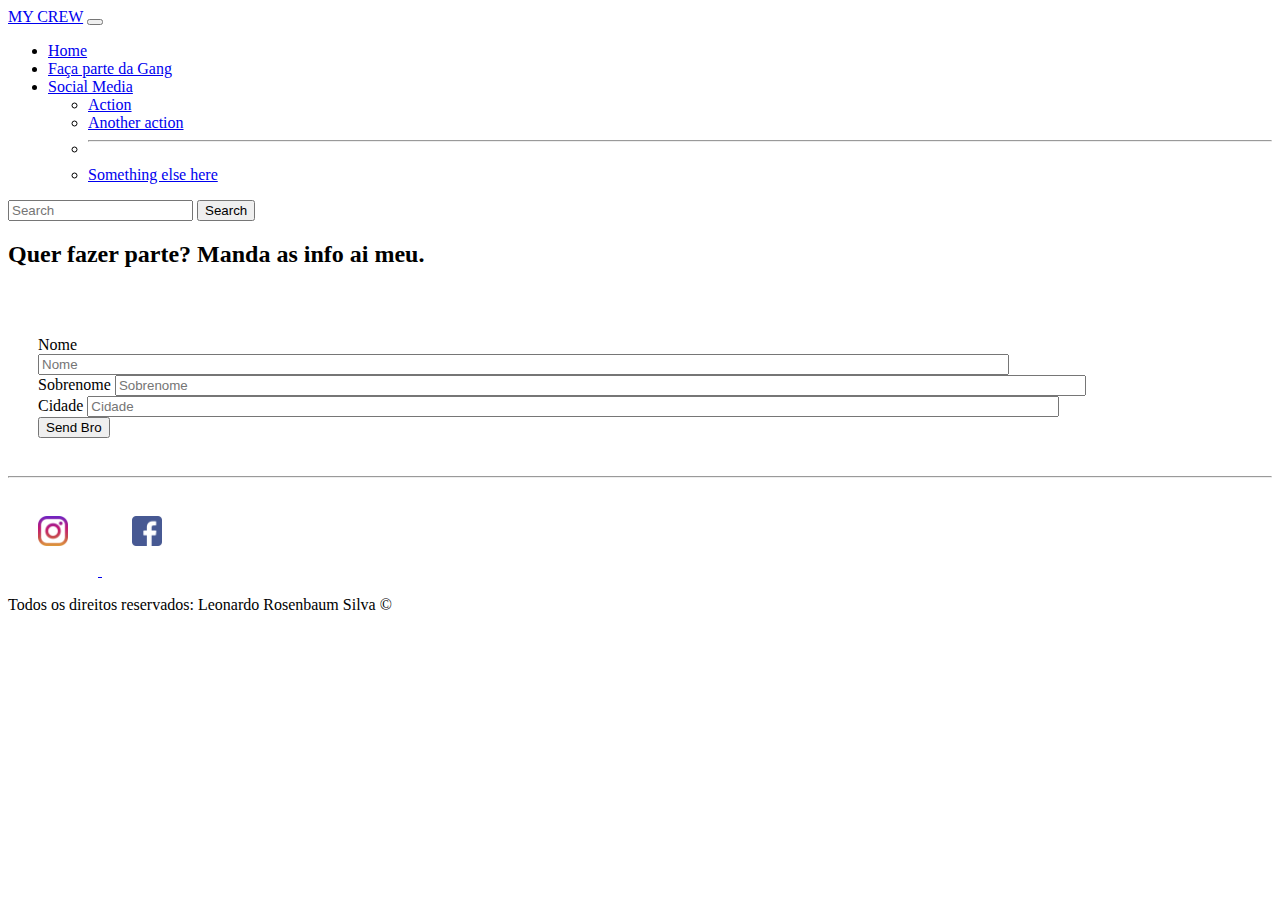
<file: fullsite/bootstrap/contato.html>
<!doctype html>
<html lang="en">

<head>
    <!-- Required meta tags -->
    <meta charset="utf-8">
    <meta name="viewport" content="width=device-width, initial-scale=1">

    <!-- Bootstrap CSS -->
    <link href="css/style.css" rel="stylesheet">
    <link href="https://cdn.jsdelivr.net/npm/bootstrap@5.0.2/dist/css/bootstrap.min.css" rel="stylesheet"
        integrity="sha384-EVSTQN3/azprG1Anm3QDgpJLIm9Nao0Yz1ztcQTwFspd3yD65VohhpuuCOmLASjC" crossorigin="anonymous">

    <title>GANG</title>
</head>

<body>

    <body>
        <!--Navibar-->
        <nav class="navbar navbar-expand-lg navbar-light bg-dark">
            <div class="container-fluid">
                <a class="navbar-brand text-light" href="#">MY CREW</a>
                <button class="navbar-toggler" type="button" data-bs-toggle="collapse"
                    data-bs-target="#navbarSupportedContent" aria-controls="navbarSupportedContent"
                    aria-expanded="false" aria-label="Toggle navigation">
                    <span class="navbar-toggler-icon"></span>
                </button>
                <div class="collapse navbar-collapse " id="navbarSupportedContent">
                    <ul class="navbar-nav me-auto mb-2 mb-lg-0 ">
                        <li class="nav-item">
                            <a class="nav-link active text-light" aria-current="page" href="siteCompleto.html">Home</a>
                        </li>
                        <li class="nav-item">
                            <a class="nav-link active text-light" aria-current="page" href="contato.html">Faça parte da
                                Gang</a>
                        </li>
                        <li class="nav-item dropdown">
                            <a class="nav-link dropdown-toggle text-light" href="#" id="navbarDropdown" role="button"
                                data-bs-toggle="dropdown" aria-expanded="false">
                                Social Media
                            </a>
                            <ul class="dropdown-menu" aria-labelledby="navbarDropdown">
                                <li><a class="dropdown-item" href="#">Action</a></li>
                                <li><a class="dropdown-item" href="#">Another action</a></li>
                                <li>
                                    <hr class="dropdown-divider">
                                </li>
                                <li><a class="dropdown-item" href="#">Something else here</a></li>
                            </ul>
                        </li>
                    </ul>
                    <form class="d-flex">
                        <input class="form-control me-2" type="search" placeholder="Search" aria-label="Search">
                        <button class="btn btn-outline-light" type="submit">Search</button>
                    </form>
                </div>
            </div>
        </nav>

        <!--Forms-->
        <h2 class="text-center">Quer fazer parte? Manda as info ai meu.</h2>
        <br>
        <div class="col-md-6">
        <form class="p-30">
            <div class="form-row">
                <div class="col-md-6 mb-3">
                    <label for="nome">Nome</label><br>
                    <input autocomplete="off" type="text" class="form-control" id="nome" placeholder="Nome"
                        onkeyup="validaNome()">
                    <div id="txtNome"></div>
                </div>
                <div class="col-md-6 mb-3">
                    <label for="sobrenome">Sobrenome</label>
                    <input autocomplete="off" type="text" class="form-control" id="sobrenome" placeholder="Sobrenome"
                        onkeyup="validaSobrenome()">
                    <div id="txtSobrenome"></div>
                </div>
                <div class="form-row">
                    <div class="col-md-6 mb-3">
                        <label for="cidade">Cidade</label>
                        <input autocomplete="off" type="text" class="form-control" id="cidade" placeholder="Cidade"
                            onkeyup="validaCidade()">
                        <div id="txtCidade"></div>
                    </div>
                </div>
            </div>
            <button class="btn btn-primary" onclick="enviar()">Send Bro</button>
           
        </form>
    </div>
        <!--Forms-->

        <!--Footer-->
        <hr>
        <footer>
            <div class="container text-center">
                <a href="https://www.instagram.com/aka.leeo/">
                    <img class="tm p-30" src="img/instagram.png" alt="Logo do Insta" width="30px" height="30px">
                </a>
                <a href="https://www.facebook.com/leo.rosenbaum.3">
                    <img class="tm p-30" src="img/facebook.png" alt="Logo do Insta" width="30px" height="30px">
                </a>
            </div>

            <p class="container text-center">
                Todos os direitos reservados: Leonardo Rosenbaum Silva &COPY;
            </p>
        </footer>
        <!--/Footer-->








        <script src="js/script.js"></script>
        <script src="https://cdn.jsdelivr.net/npm/bootstrap@5.0.2/dist/js/bootstrap.bundle.min.js"
            integrity="sha384-MrcW6ZMFYlzcLA8Nl+NtUVF0sA7MsXsP1UyJoMp4YLEuNSfAP+JcXn/tWtIaxVXM"
            crossorigin="anonymous"></script>



    </body>
</file>
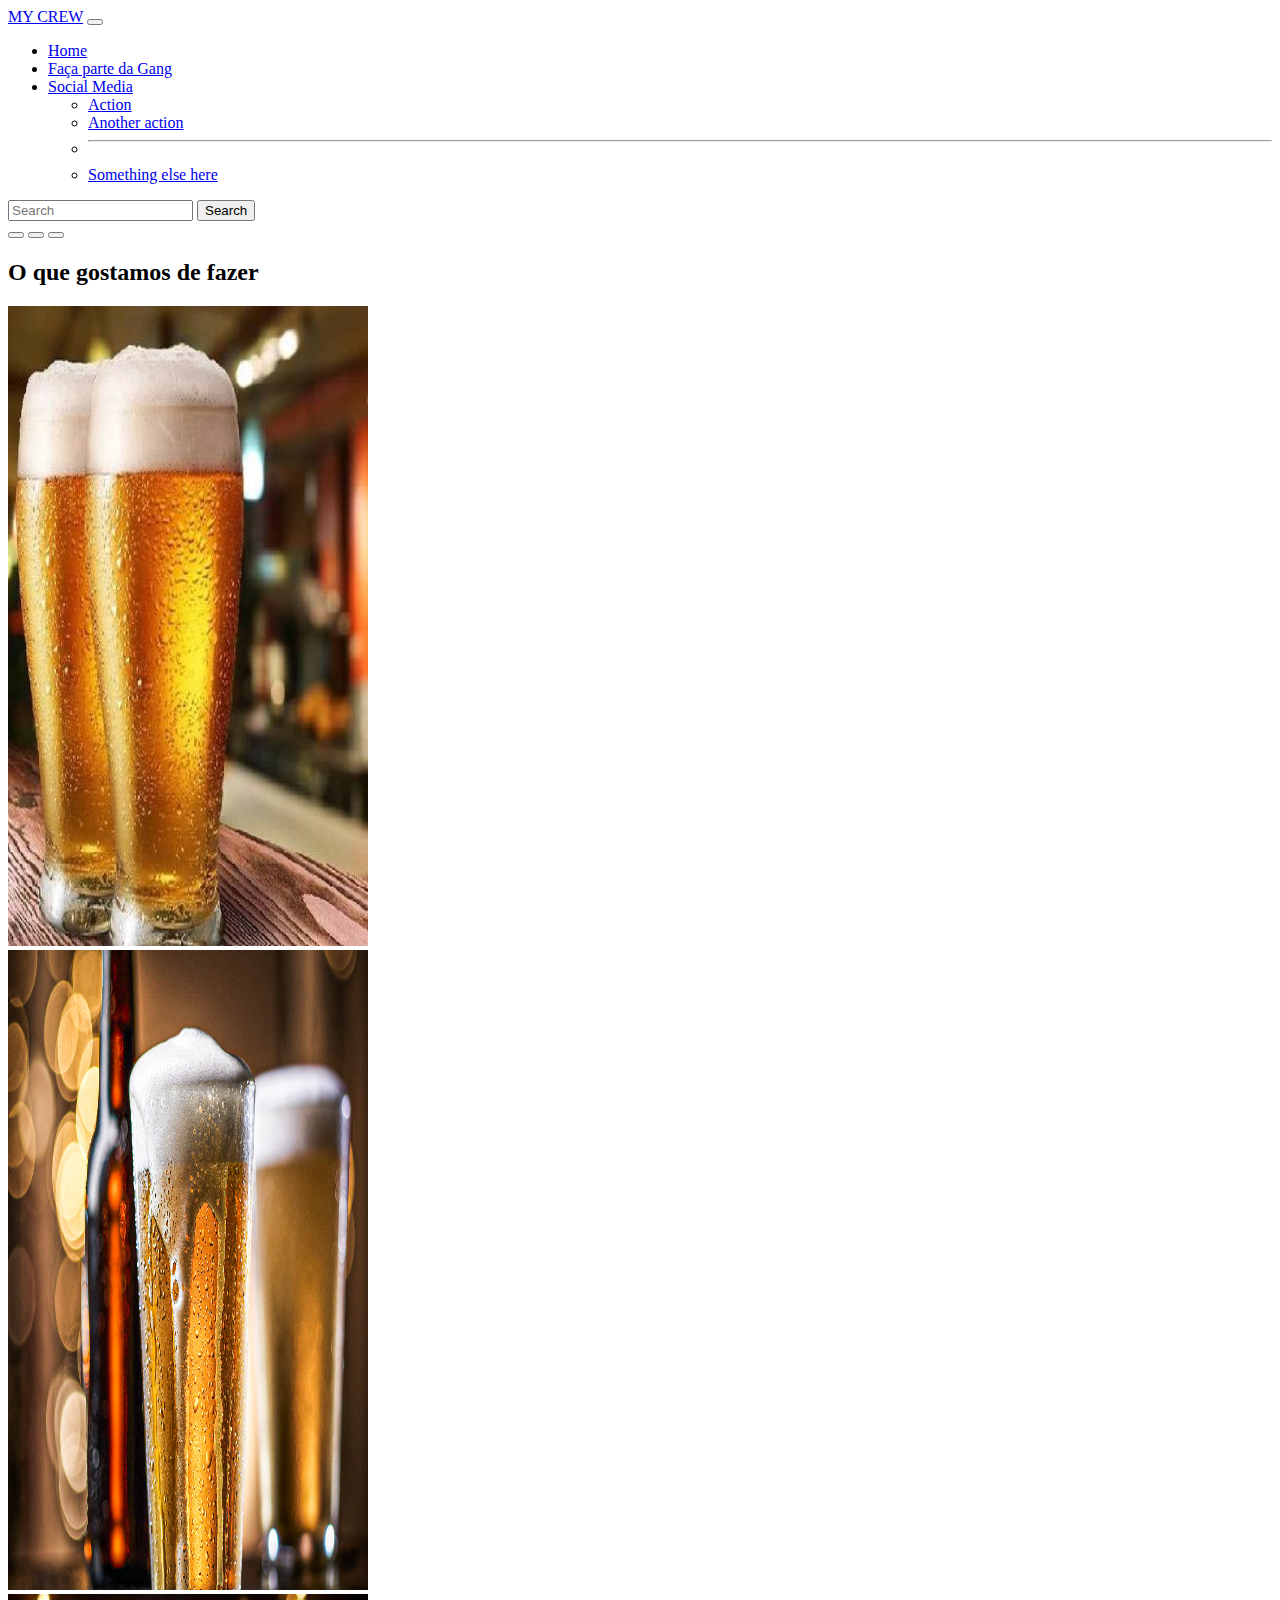
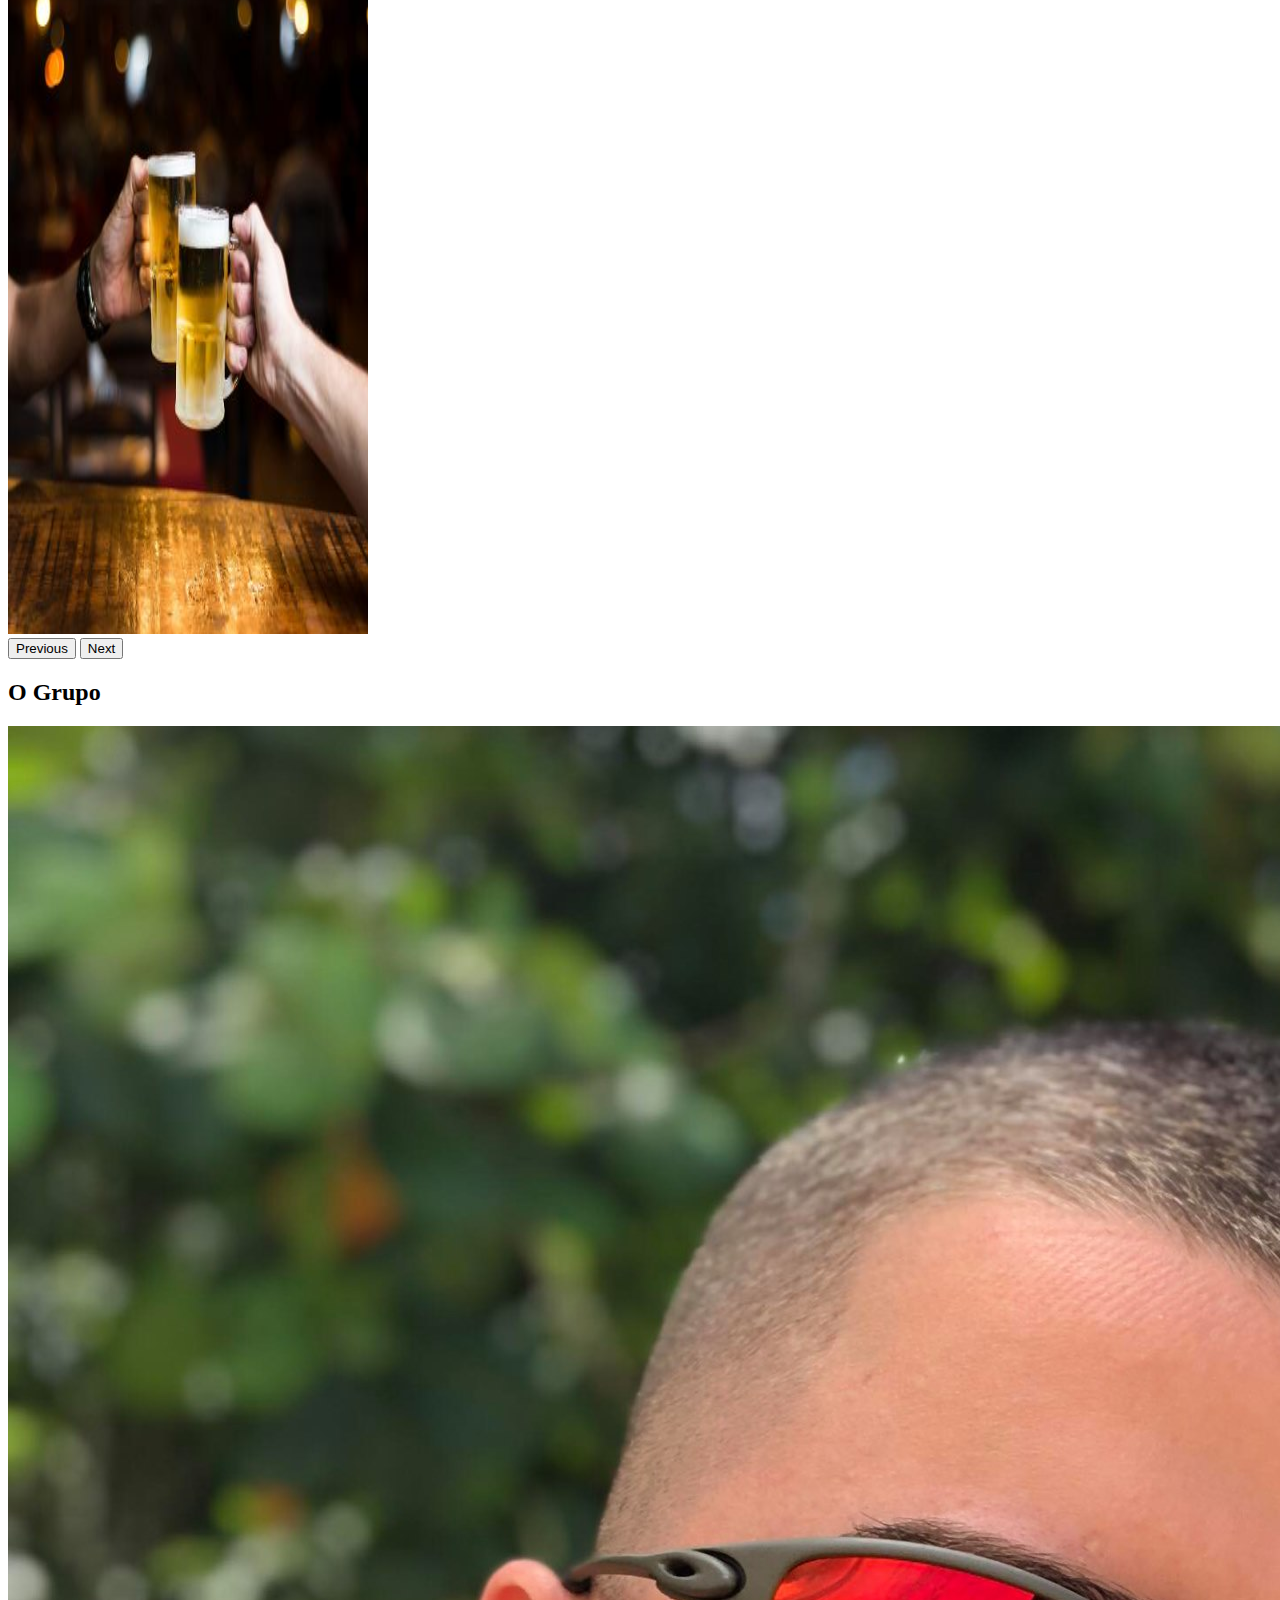
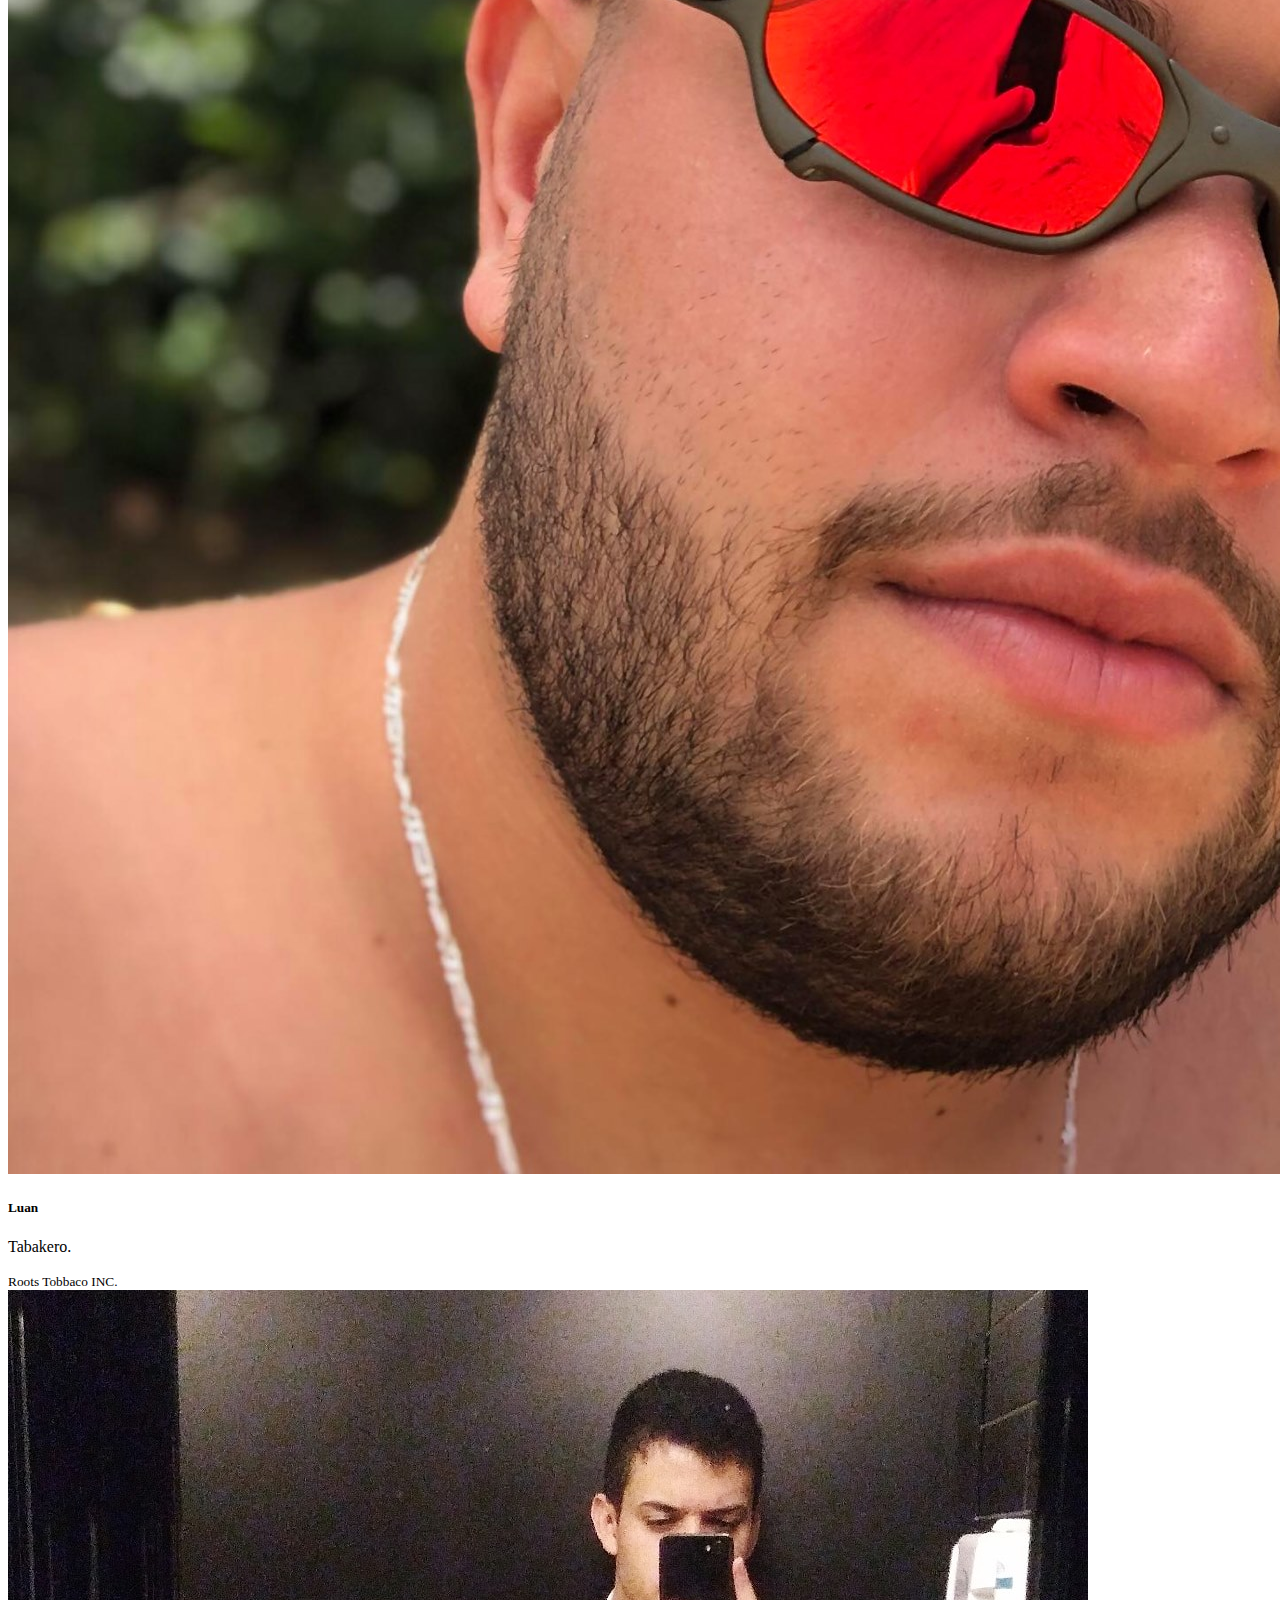
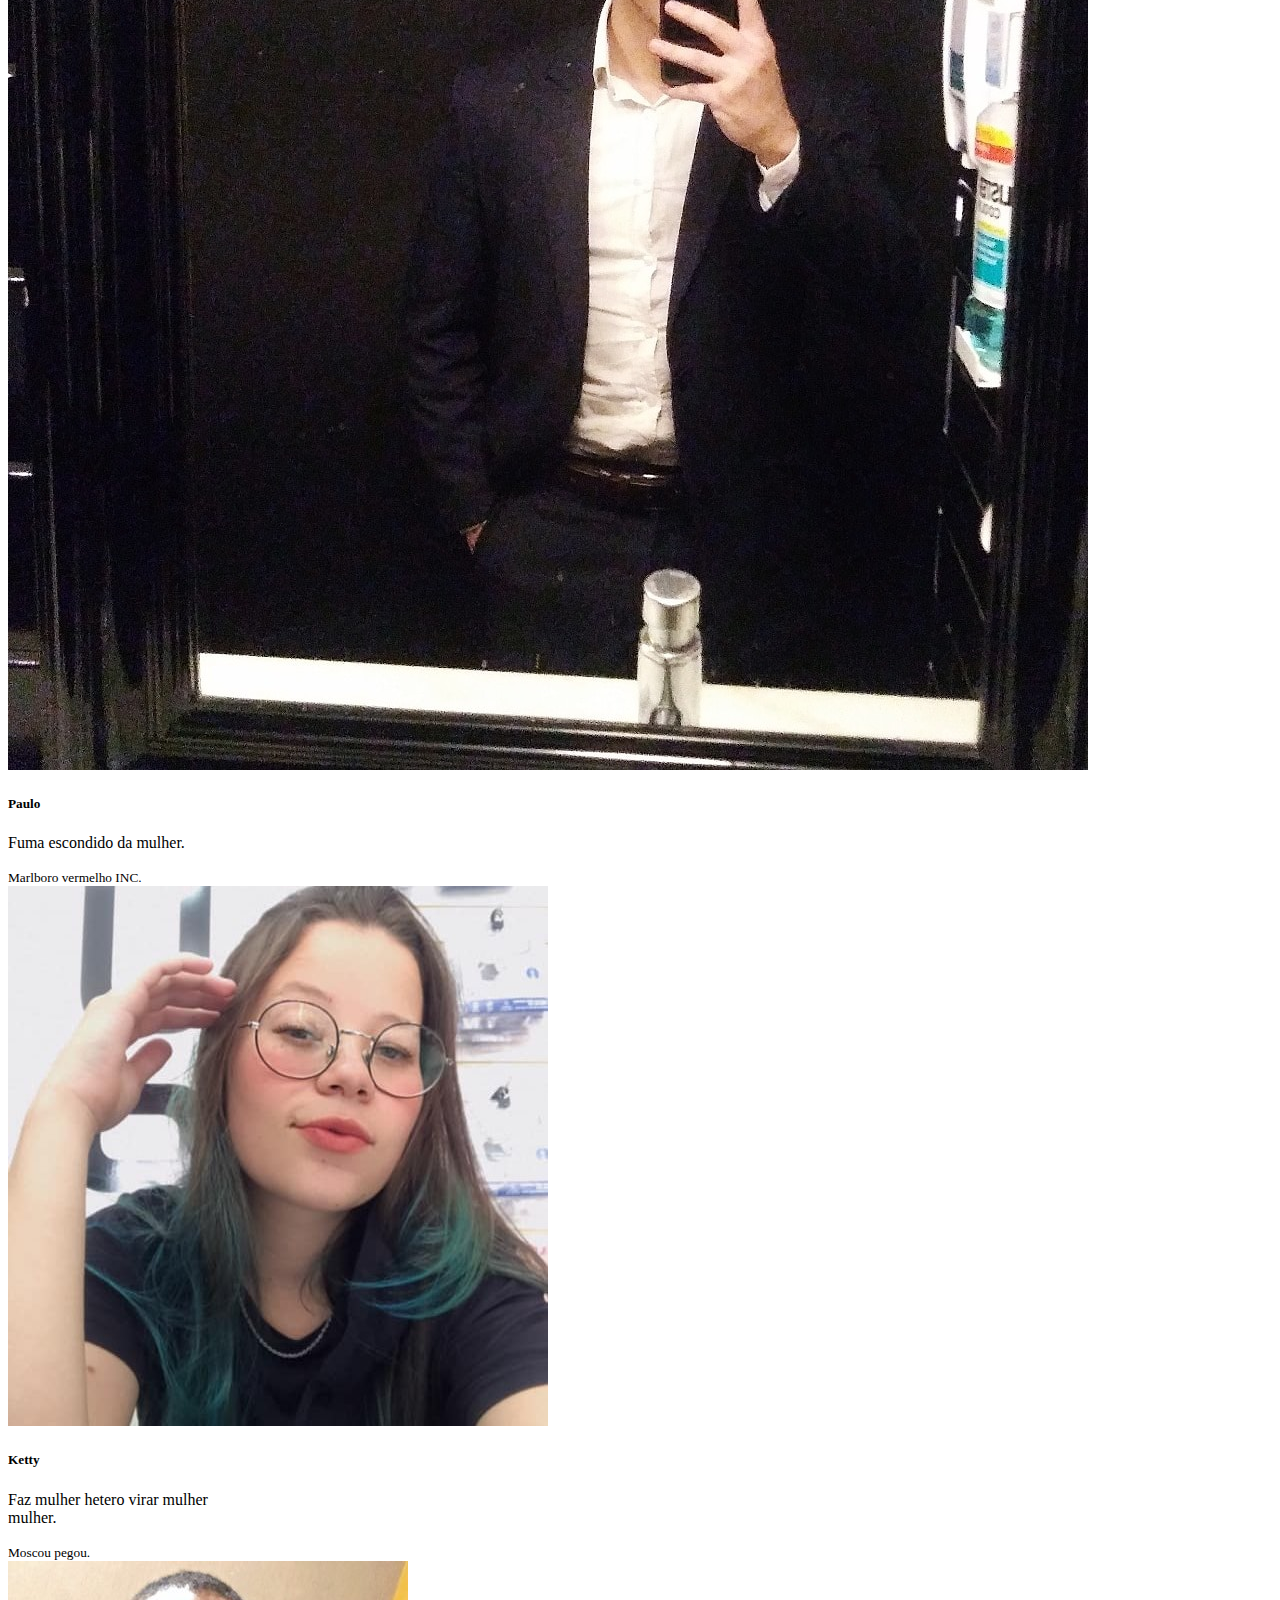
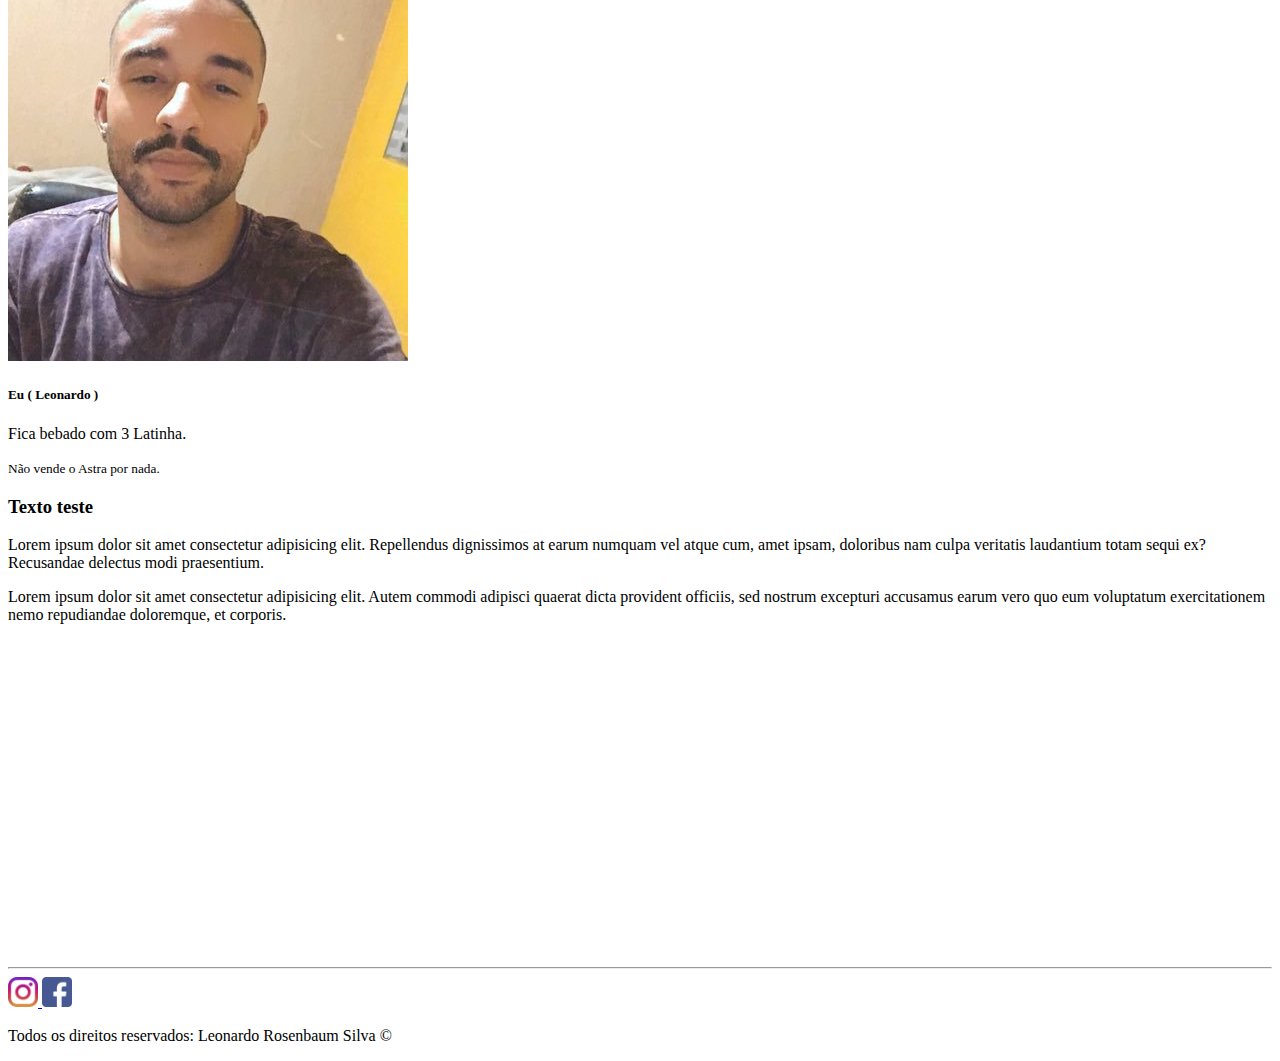
<file: fullsite/bootstrap/siteCompleto.html>
<!doctype html>
<html lang="en">

<head>
    <!-- Required meta tags -->
    <meta charset="utf-8">
    <meta name="viewport" content="width=device-width, initial-scale=1">

    <!-- Bootstrap CSS -->
    <link href="https://cdn.jsdelivr.net/npm/bootstrap@5.0.2/dist/css/bootstrap.min.css" rel="stylesheet"
        integrity="sha384-EVSTQN3/azprG1Anm3QDgpJLIm9Nao0Yz1ztcQTwFspd3yD65VohhpuuCOmLASjC" crossorigin="anonymous">

    <title>GANG</title>
</head>

<body>
    <!--Navibar-->
    <nav class="navbar navbar-expand-lg navbar-light bg-dark">
        <div class="container-fluid">
            <a class="navbar-brand text-light" href="#">MY CREW</a>
            <button class="navbar-toggler" type="button" data-bs-toggle="collapse"
                data-bs-target="#navbarSupportedContent" aria-controls="navbarSupportedContent" aria-expanded="false"
                aria-label="Toggle navigation">
                <span class="navbar-toggler-icon"></span>
            </button>
            <div class="collapse navbar-collapse " id="navbarSupportedContent">
                <ul class="navbar-nav me-auto mb-2 mb-lg-0 ">
                    <li class="nav-item">
                        <a class="nav-link active text-light" aria-current="page" href="#">Home</a>
                    </li>
                    <li class="nav-item">
                        <a class="nav-link active text-light" aria-current="page" href="contato.html">Faça parte da Gang</a>
                    </li>
                    <li class="nav-item dropdown">
                        <a class="nav-link dropdown-toggle text-light" href="#" id="navbarDropdown" role="button"
                            data-bs-toggle="dropdown" aria-expanded="false">
                            Social Media
                        </a>
                        <ul class="dropdown-menu" aria-labelledby="navbarDropdown">
                            <li><a class="dropdown-item" href="#">Action</a></li>
                            <li><a class="dropdown-item" href="#">Another action</a></li>
                            <li>
                                <hr class="dropdown-divider">
                            </li>
                            <li><a class="dropdown-item" href="#">Something else here</a></li>
                        </ul>
                    </li>
                </ul>
                <form class="d-flex">
                    <input class="form-control me-2" type="search" placeholder="Search" aria-label="Search">
                    <button class="btn btn-outline-light" type="submit">Search</button>
                </form>
            </div>
        </div>
    </nav>
    <div id="carouselExampleIndicators" class="carousel slide" data-bs-ride="carousel">
        <div class="carousel-indicators">
            <button type="button" data-bs-target="#carouselExampleIndicators" data-bs-slide-to="0" class="active"
                aria-current="true" aria-label="Slide 1"></button>
            <button type="button" data-bs-target="#carouselExampleIndicators" data-bs-slide-to="1"
                aria-label="Slide 2"></button>
            <button type="button" data-bs-target="#carouselExampleIndicators" data-bs-slide-to="2"
                aria-label="Slide 3"></button>
        </div>
        <!--/Navibar-->

        <!--Carrousel-->
        <div class="carousel-inner bg-light " >
            <h2 class="text-center" >O que gostamos de fazer</h2>
            <div class="carousel-item active">
                <img src="img/cerveja-bem-gelada.jpg" class="d-block w-100" alt="..." height="640px" width="360px">
            </div>
            <div class="carousel-item">
                <img src="img/cerveja-gelada-e1598542702646-1.jpg" class="d-block w-100" alt="..." height="640px"
                    width="360px">
            </div>
            <div class="carousel-item">
                <img src="img/alcool-cerveja-1582132883580_v2_450x337.jpg" class="d-block w-100" alt="..."
                    height="640px" width="360px">
            </div>
        </div>
        <button class="carousel-control-prev" type="button" data-bs-target="#carouselExampleIndicators"
            data-bs-slide="prev">
            <span class="carousel-control-prev-icon" aria-hidden="true"></span>
            <span class="visually-hidden">Previous</span>
        </button>
        <button class="carousel-control-next" type="button" data-bs-target="#carouselExampleIndicators"
            data-bs-slide="next">
            <span class="carousel-control-next-icon" aria-hidden="true"></span>
            <span class="visually-hidden">Next</span>
        </button>
    </div>
    <!--/Carrousel-->

    <!--Jumbotron-->
    <div class="jumbotron jumbotron-fluid text-center">
        <div class="container">
            <h2>O Grupo</h2>
        </div>
    </div>
    <!--/Jumbotron-->

    <!--Cards-->
    <div class="container">
        <div class="row row-cols-1 row-cols-md-3 g-4">
            <div class="col">
                <div class="card h-100" style="width: 14rem">
                    <img src="img/155932968_3995576873820973_3224534457551160223_n.jpg" class="card-img-top" alt="...">
                    <div class="card-body">
                        <h5 class="card-title">Luan</h5>
                        <p class="card-text">Tabakero.</p>
                    </div>
                    <div class="card-footer">
                        <small class="text-muted">Roots Tobbaco INC.</small>
                    </div>
                </div>
            </div>
            <div class="col">
                <div class="card h-100" style="width: 14rem">
                    <img src="img/40359277_637292596671464_8271600678401474560_n.jpg" class="card-img-top" alt="...">
                    <div class="card-body">
                        <h5 class="card-title">Paulo</h5>
                        <p class="card-text">Fuma escondido da mulher.
                        </p>
                    </div>
                    <div class="card-footer">
                        <small class="text-muted">Marlboro vermelho INC.</small>
                    </div>
                </div>
            </div>
            <div class="col">
                <div class="card h-100" style="width: 14rem">
                    <img src="img/213068248_4016137955173711_4859758613638985689_n.jpg" class="card-img-top" alt="...">
                    <div class="card-body">
                        <h5 class="card-title">Ketty</h5>
                        <p class="card-text">Faz mulher hetero virar mulher mulher.</p>
                    </div>
                    <div class="card-footer">
                        <small class="text-muted">Moscou pegou.</small>
                    </div>
                </div>
            </div>
            <div class="col">
                <div class="card h-100 centerCard" style="width: 14rem">
                    <img src="img/cmuuISgT_400x400.jpg" class="card-img-top" alt="...">
                    <div class="card-body">
                        <h5 class="card-title">Eu ( Leonardo )</h5>
                        <p class="card-text">Fica bebado com 3 Latinha.</p>
                    </div>
                    <div class="card-footer">
                        <small class="text-muted">Não vende o Astra por nada.</small>
                    </div>
                </div>
            </div>
        </div>

        <!--/Cards-->
        <!--Texto e Video-->

        <div class="row mt-5 mb-5">
            <div class="cold-md-6">
                <h3>Texto teste</h3>
                <p>Lorem ipsum dolor sit amet consectetur adipisicing elit. Repellendus dignissimos at earum numquam vel
                    atque cum, amet ipsam, doloribus nam culpa veritatis laudantium totam sequi ex? Recusandae delectus
                    modi
                    praesentium.</p>
                <p>
                    Lorem ipsum dolor sit amet consectetur adipisicing elit. Autem commodi adipisci quaerat dicta
                    provident
                    officiis, sed nostrum excepturi accusamus earum vero quo eum voluptatum exercitationem nemo
                    repudiandae
                    doloremque, et corporis.
                </p>
            </div>

            <div class="col-md-6">
                <iframe width="560" height="315" src="https://www.youtube.com/embed/S19UcWdOA-I"
                    title="YouTube video player" frameborder="0"
                    allow="accelerometer; autoplay; clipboard-write; encrypted-media; gyroscope; picture-in-picture"
                    allowfullscreen></iframe>
            </div>
        </div>
    </div>
    <!--/Texto e Video-->

    <!--Footer-->
    <hr>
    <footer>
        <div class="container text-center">
            <a href="https://www.instagram.com/aka.leeo/">
                <img class="tm p-30" src="img/instagram.png" alt="Logo do Insta" width="30px" height="30px">
            </a>
            <a href="https://www.facebook.com/leo.rosenbaum.3">
                <img class="tm p-30" src="img/facebook.png" alt="Logo do Insta" width="30px" height="30px">
            </a>
        </div>

        <p class="container text-center">
            Todos os direitos reservados: Leonardo Rosenbaum Silva &COPY;
        </p>
    </footer>
    <!--/Footer-->






    <!-- Option 1: Bootstrap Bundle with Popper -->
    <script src="https://cdn.jsdelivr.net/npm/bootstrap@5.0.2/dist/js/bootstrap.bundle.min.js"
        integrity="sha384-MrcW6ZMFYlzcLA8Nl+NtUVF0sA7MsXsP1UyJoMp4YLEuNSfAP+JcXn/tWtIaxVXM"
        crossorigin="anonymous"></script>

</body>

</html>
</file>
<file: fullsite/bootstrap/css/style.css>
.containerr {
    font-family: 'Gill Sans', 'Gill Sans MT', Calibri, 'Trebuchet MS', sans-serif;
    font-size: 18px;
    display: flex;
    flex-flow: row;
    justify-content: center;
    align-items: center;
    text-align: justify;
}

.ml-50{
    margin-left: 50px;
}

.p-30{
    padding: 30px;
}
</file>
